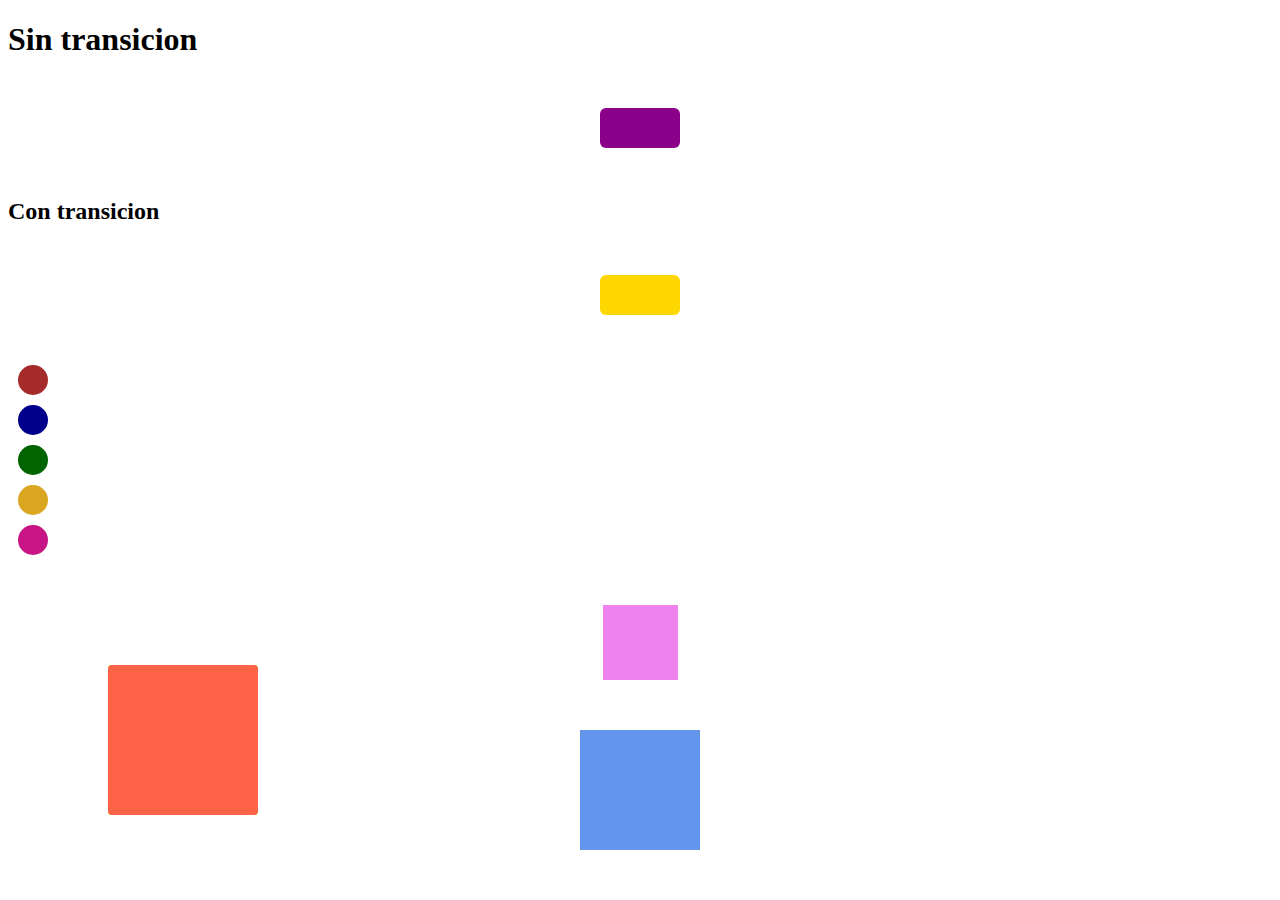
<file: index.html>
<!DOCTYPE html>
<html lang="en">
<head>
    <meta charset="UTF-8">
    <meta http-equiv="X-UA-Compatible" content="IE=edge">
    <meta name="viewport" content="width=device-width, initial-scale=1.0">
    <link rel="stylesheet" href="style.css">
    <link rel="stylesheet" href="https://unpkg.com/aos@next/dist/aos.css" />
    <title>Document</title>
</head>
<body>
    <!-- Con y sin transicion -->
    <section>
        <div>
            <h1>Sin transicion</h1>
            <div class="box box-uno"></div>
        </div>
        <div>
            <h2>Con transicion</h2>
            <div class="box box-dos"></div>
        </div>
    </section>

    <!-- Circulos -->
    <section class="container-circle">
        <div class="circle1"></div>
        <div class="circle2"></div>
        <div class="circle3"></div>
        <div class="circle4"></div>
        <div class="circle5"></div>
    </section>

    <div data-aos="fade-right"></div>

<!-- Square -->
<div class="square-uno">Saludos a tu vieja</div>
<div class="square-dos"></div>

<!-- Combinado -->
    <div class="combinado"></div>

    <!-- Aniamaciones -->
    <div class="animaciones"></div>

    <script src="https://unpkg.com/aos@next/dist/aos.js"></script>
    <script>
        AOS.init();
    </script>
</body>
</html>
</file>
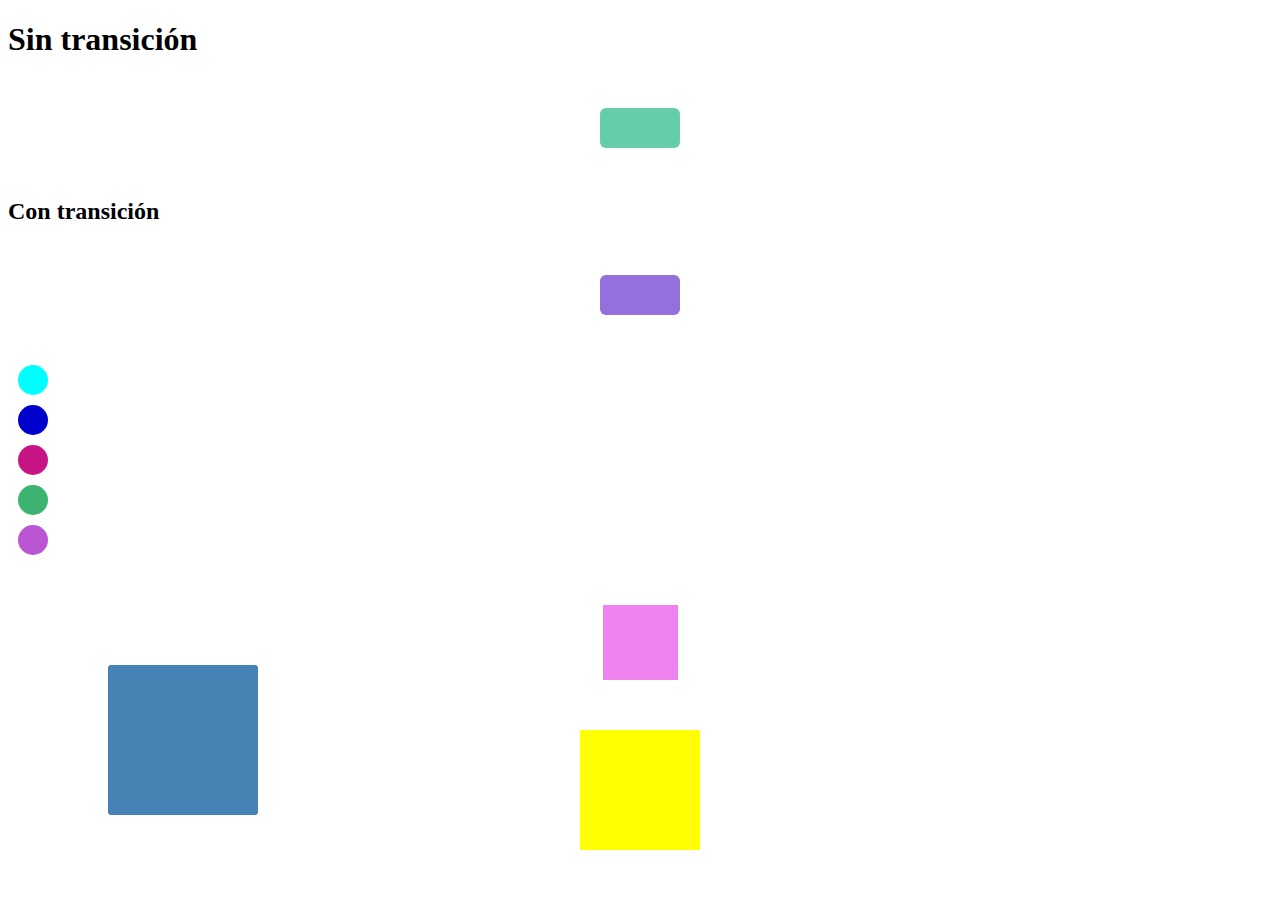
<file: carpeta-de-companero/clase-8/index.html>
<!DOCTYPE html>
<html lang="en">
<head>
    <meta charset="UTF-8">
    <meta http-equiv="X-UA-Compatible" content="IE=edge">
    <meta name="viewport" content="width=device-width, initial-scale=1.0">
    <!-- css -->
    <link rel="stylesheet" href="style.css">
    <title>Clase 8</title>
</head>
<body>
    <!-- Con y sin transición -->
    <section>
        <div>
            <h1> Sin transición</h1>
            <div class="box box-uno"></div>
        </div>
        <div>
            <h2> Con transición</h2>
            <div class="box box-dos"></div>
        </div>
    </section>
    
    <!-- Círculos -->
    <section class="container-circle">
        <!-- section>div*5.circle$ -->

        <div class="circle1"></div>
        <div class="circle2"></div>
        <div class="circle3"></div>
        <div class="circle4"></div>
        <div class="circle5"></div>
    </section>

    <!-- Square -->
    <div class="square-uno">Hola!!</div>
    <div class="square-dos"></div>

    <!-- Combinado -->
    <div class="combinado"></div>

    <!-- Animaciones -->
    <div class="animaciones"></div>

</body>
</html>
</file>
<file: style.css>
.box {
    border-radius: 6px;
    width: 80px;
    height: 40px;
    margin: 50px auto;
}

.box-uno {
    background-color: darkmagenta;
}

.box-dos {
    background-color: gold;
    /* transition-property> background-color por ej. */
    /* Transition-duration */
    transition: all .8s;
}

.box:hover {
    transform: scale(4);
}

.container-circle div {
    border-radius: 50%;
    height: 30px;
    width: 30px;
    margin: 10px;
}

.circle1 {
    background-color: brown;
    transition: all 1.5s linear;
}

.circle2 {
    background-color: darkblue;
    transition: all 1.5s ease-in;
}

.circle3 {
    background-color: darkgreen;
    transition: all 1.5s ease-in-out;
}

.circle4 {
    background-color: goldenrod;
    transition: all 1.5s ease-out;
}

.circle5 {
    background-color: mediumvioletred;
    transition: all 1.5s ease;
}

/* Se mueve toda la seccion circle1 al pasar el mouse por el container-circle */
.container-circle:hover .circle1,
.container-circle:hover .circle2,
.container-circle:hover .circle3,
.container-circle:hover .circle4,
.container-circle:hover .circle5 {
    transform: translateX(200px);
}

.square-uno, .square-dos {
    border-radius: 4px;
    height: 150px;
    width: 150px;
    margin: 100px;
    position: absolute;
}

.square-uno {
    background-color: chartreuse;
}

.square-dos {
    background-color: tomato;
    transition: all .8s;
}

.square-dos:hover {
    transform: translate(20px, 20px);
    opacity: 0.2;
}


.combinado {
    background-color: violet;
    height: 75px;
    width: 75px;
    margin: 50px auto;
    transition: all 2s;
}

.combinado:hover {
    transform: rotate(90deg) scale(2) translateX(120px);

    /* prefijos */

    /* para Chrome & Edge */
    -webkit-transform: rotate(90deg) scale(2) translateX(120px);
    /* para Opera */
    -o-transform: rotate(90deg) scale(2) translateX(120px);
    /* para Mozilla */
    -moz-transform: rotate(90deg) scale(2) translateX(120px);
}

.animaciones {
    width: 120px;
    height: 120px;
    margin: 50px auto;
    background-color: cornflowerblue;
}

.animaciones:hover {
    /* animation-name
    animation-duration */
    animation: changeColor 4s infinite;
}

/* Fotogramas de la animacion */
@keyframes changeColor {
    0% {
        background-color: blueviolet;
    }
    15% {
        background-color: darkblue;
        border-radius: 80px;
    }
    25% {
        width: 80%;
    }
    50% {
        border: 8px solid black;
    }
    100% {
        background-color: chocolate;
    }
}
</file>
<file: carpeta-de-companero/clase-8/style.css>
.box {
    border-radius: 6px;
    width: 80px;
    height: 40px;
    margin: 50px auto;
}

.box-uno{
    background-color: mediumaquamarine;
}

.box-dos{
    background-color: mediumpurple;
    /* transition-property : ; */
    /* transition-duration : ; */
    transition: all 2s;
}

.box:hover{
    transform: scale(4);
}

.container-circle div{
    border-radius: 50%;
    height: 30px;
    width: 30px;
    margin: 10px;
}

.circle1{
    background-color: aqua;
    transition: all 1.5s linerar;
}

.circle2{
    background-color: mediumblue;
    transition: all 1.5s ease-in;
}

.circle3{
    background-color: mediumvioletred;
    transition: all 1.5s ease-out;
}

.circle4{
    background-color: mediumseagreen;
    transition: all 1.5s ease-in-out;
}

.circle5{
    background-color: mediumorchid;
    transition: all 1.5s ease;
}

.container-circle:hover .circle1, 
.container-circle:hover .circle2, 
.container-circle:hover .circle3, 
.container-circle:hover .circle4, 
.container-circle:hover .circle5 {
    transform: translateX(200px);
}

.square-uno, .square-dos {
    border-radius: 4px;
    height: 150px;
    width: 150px;
    margin: 100px;
    position: absolute;
}

.square-uno{
    background-color: teal;
}

.square-dos{
    background-color: steelblue;
    transition: all .8s;
}

.square-dos:hover {
    transform: translate(40px, 40px);
    opacity: 0.2;
}

.combinado {
    background-color: violet;
    height: 75px;
    width: 75px;
    margin: 50px auto;
    transition: all 2s;
}

.combinado:hover {
    transform: rotate(90deg) scale(2) translateX(120px);

    /* prefijos */

    /* para Chrome & Edge */
    -webkit-transform: rotate(90deg) scale(2) translateX(120px);
    /* para Opera */
    -o-transform: rotate(90deg) scale(2) translateX(120px);
    /* para Mozilla */
    -moz-transform: rotate(90deg) scale(2) translateX(120px);
}

.animaciones {
    width: 120px;
    height: 120px;
    margin: 50px auto;
    background-color: yellow;
}

.animaciones:hover {
    /* animation-name
       animation duration */
    animation: changeColor 4s;
}

/* Controlar los FOTOGRAMAS de la animación*/
@keyframes changeColor {
    0% {
        background-color:  violet;
    }
    15% {
        background-color: tomato;
        border-radius: 80px;
    }
    25% {
        width: 80%;
    }
    50% {
        border: 8px solid black;
    }
    100% {
        background-color: teal;
    }
}
</file>
